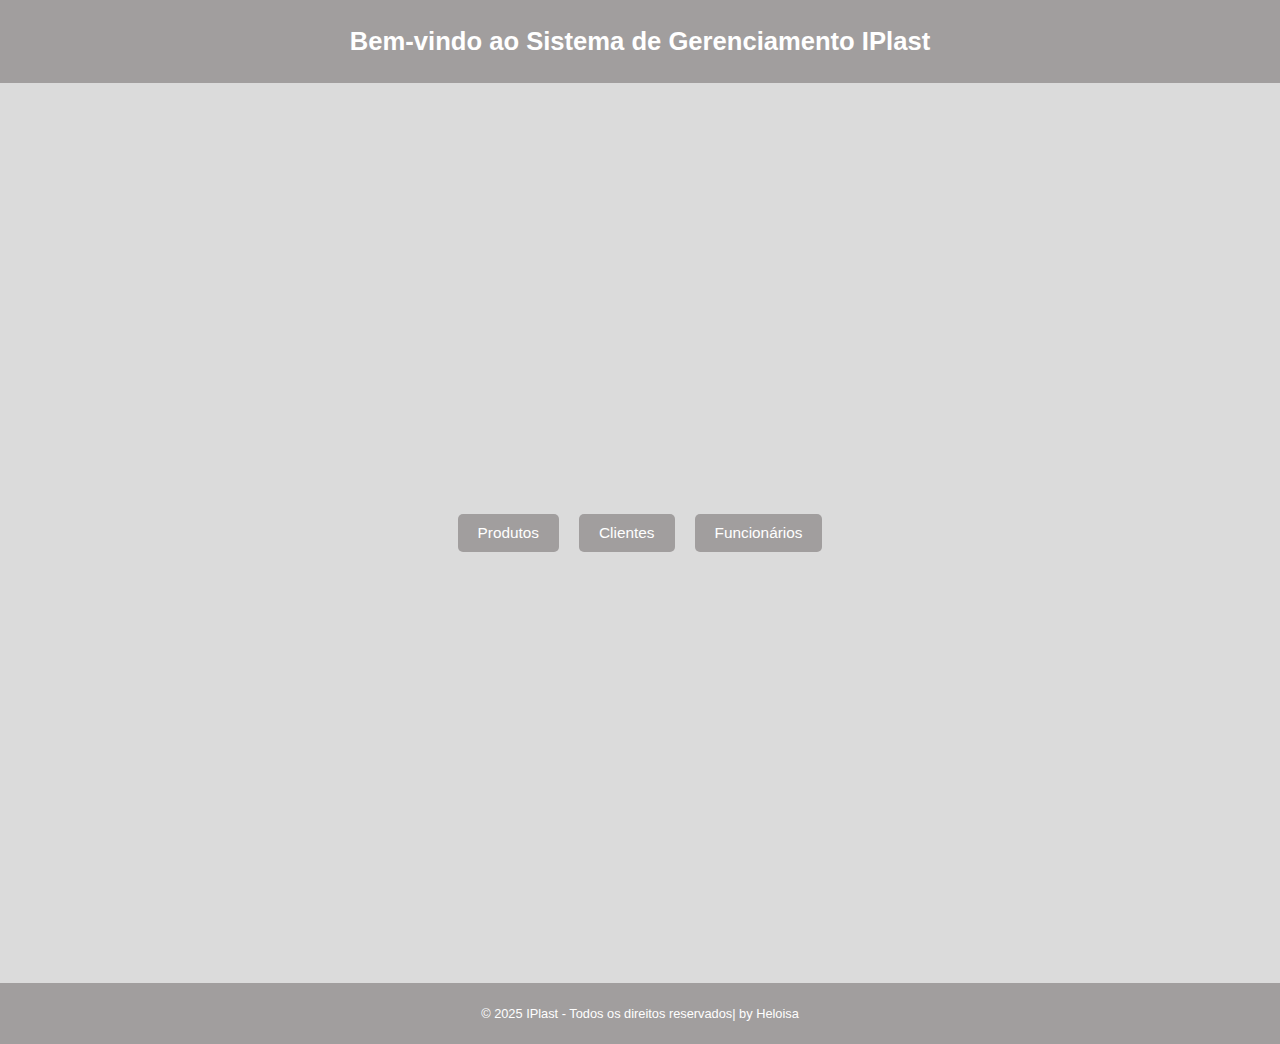
<file: index.html>
<!DOCTYPE html>
<html lang="en">
<head>
  <meta charset="UTF-8">
  <meta name="viewport" content="width=device-width, initial-scale=1.0">
  <title>Gerenciamento IPlast</title>
  <link rel="stylesheet" href="header.css">
  <link rel="stylesheet" href="footer.css">
  <link rel="stylesheet" href="style.css">


</head>
<body>
  <header>
    <h1>Bem-vindo ao Sistema de Gerenciamento IPlast</h1>
  </header>
  <main>
    <div class="buttons-container">
        <a href="produtos.html"><button>Produtos</button></a>
        <a href="clientes.html"><button>Clientes</button></a>
        <a href="funcionarios.html"><button>Funcionários</button></a>
    </div>
  </main>
  <footer>
    <p>&copy; 2025 IPlast - Todos os direitos reservados| by Heloisa</p>
  </footer>
</body>
</html>
</file>
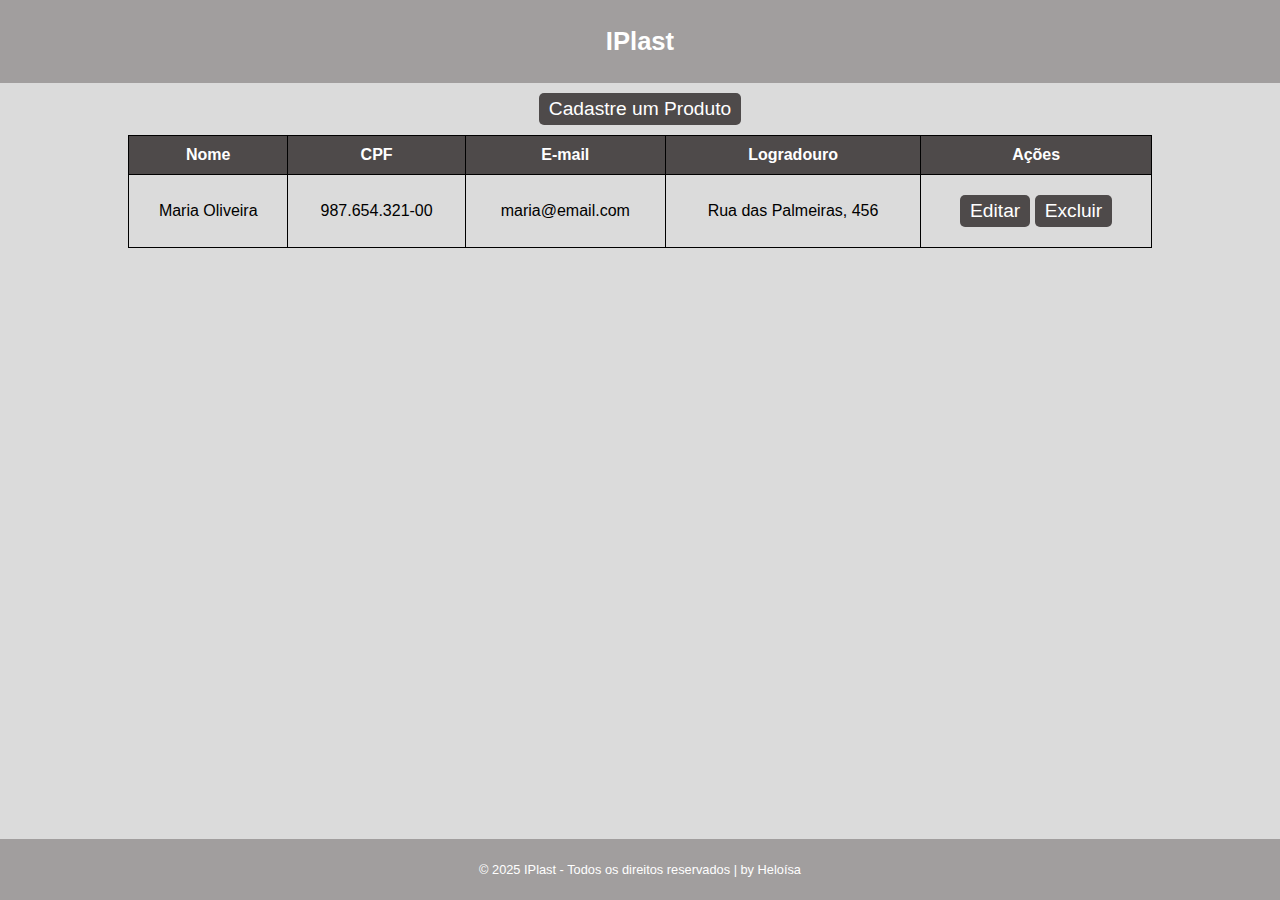
<file: clientes.html>
<!DOCTYPE html>
<html lang="pt-br">
<head>
    <meta charset="UTF-8">
    <meta name="viewport" content="width=device-width, initial-scale=1.0">
    <title>Clientes</title>
    <link rel="stylesheet" href="header.css">
    <link rel="stylesheet" href="footer.css">
    <link rel="stylesheet" href="style.css">
</head>
<body>
    <header>
        <h1>IPlast</h1>
    </header>
    <main>
        <button onclick="abrirModal()">Cadastre um Produto</button>
        <table id="tabela-clientes">
            <thead>
                <tr>
                    <th>Nome</th>
                    <th>CPF</th>
                    <th>E-mail</th>
                    <th>Logradouro</th>
                    <th>Ações</th>
                </tr>
            </thead>
            <tbody>
                <tr>
                    <td>Maria Oliveira</td>
                    <td>987.654.321-00</td>
                    <td>maria@email.com</td>
                    <td>Rua das Palmeiras, 456</td>
                    <td>
                        <button onclick="editarCliente(this)">Editar</button>
                        <button onclick="excluirCliente(this)">Excluir</button>
                    </td>
                </tr>
            </tbody>
        </table>
    </main>
    <footer>
        <p>&copy; 2025 IPlast - Todos os direitos reservados | by Heloísa</p>
    </footer>

    <div id="modal" class="modal">
        <div class="modal-content">
            <span class="close" onclick="fecharModal()">&times;</span>
            <h2>Cadastre um Produto</h2>
            <form>
                <table>
                    <tr>
                        <td><label for="nome">Nome:</label></td>
                        <td><input type="text" id="nome" name="nome" required></td>
                    </tr>
                    <tr>
                        <td><label for="cpf">CPF:</label></td>
                        <td><input type="text" id="cpf" name="cpf" required></td>
                    </tr>
                    <tr>
                        <td><label for="email">E-mail:</label></td>
                        <td><input type="email" id="email" name="email" required></td>
                    </tr>
                    <tr>
                        <td><label for="logradouro">Logradouro:</label></td>
                        <td><input type="text" id="logradouro" name="logradouro" required></td>
                    </tr>
                    <tr>
                        <td colspan="2" style="text-align: center;">
                            <button type="submit">Salvar</button>
                        </td>
                    </tr>
                </table>
            </form>
        </div>
    </div>

    <script>
        function abrirModal() {
           
            document.getElementById("modal").style.display = "block";
        }

        function fecharModal() {
            
            document.getElementById("modal").style.display = "none";
        }

        function editarCliente(botao) {
            alert("Editar cliente");
        }

        function excluirCliente(botao) {
            botao.parentNode.parentNode.remove();
        }
    </script>
</body>
</html>
</file>
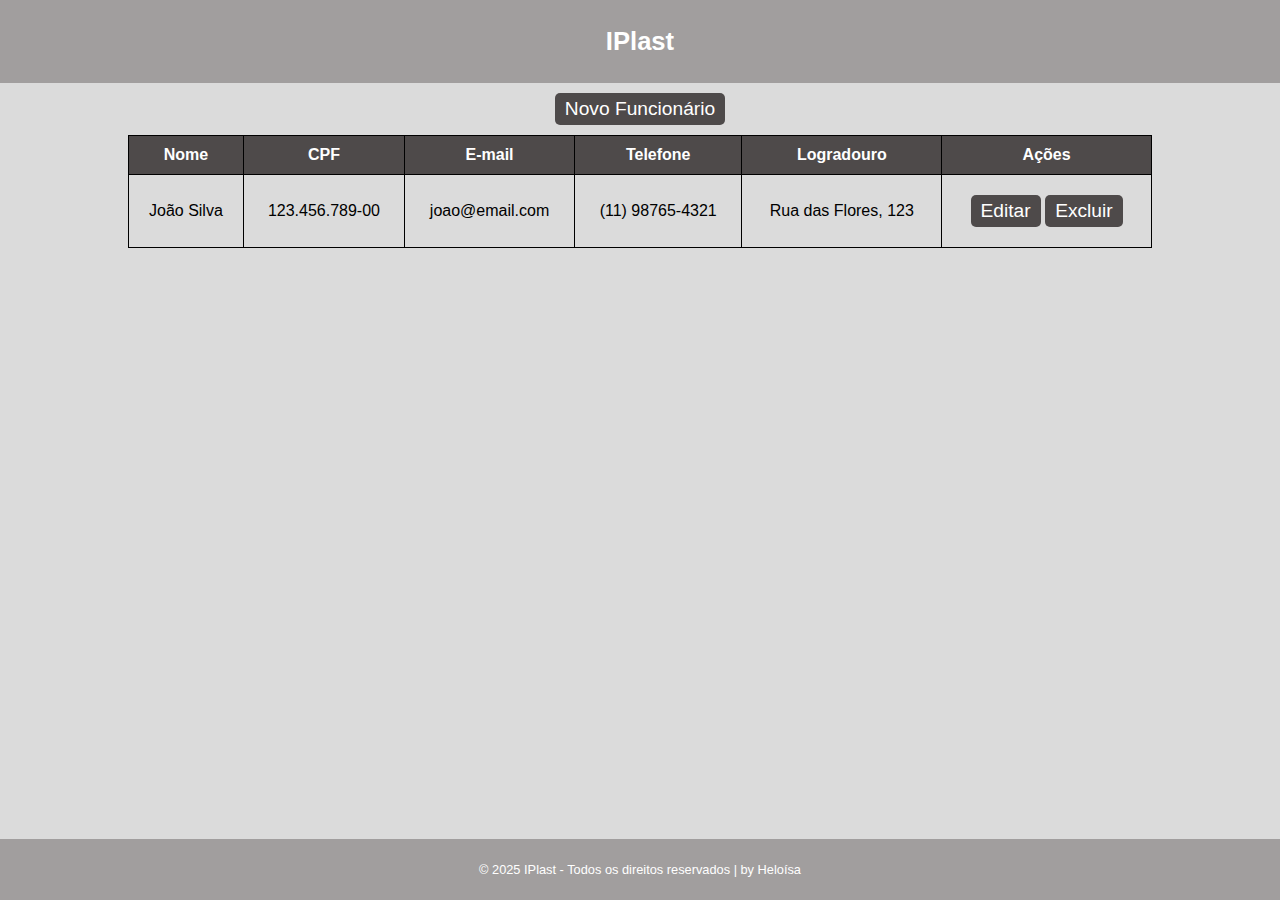
<file: funcionarios.html>
<!DOCTYPE html>
<html lang="pt-br">
<head>
    <meta charset="UTF-8">
    <meta name="viewport" content="width=device-width, initial-scale=1.0">
    <title>Funcionários</title>
    <link rel="stylesheet" href="header.css">
    <link rel="stylesheet" href="footer.css">
    <link rel="stylesheet" href="style.css">
</head>
<body>
    <header>
        <h1>IPlast</h1>
    </header>
    <main>
        <button onclick="abrirModal()">Novo Funcionário</button>
        <table id="tabela-funcionarios">
            <thead>
                <tr>
                    <th>Nome</th>
                    <th>CPF</th>
                    <th>E-mail</th>
                    <th>Telefone</th>
                    <th>Logradouro</th>
                    <th>Ações</th>
                </tr>
            </thead>
            <tbody>
                <tr>
                    <td>João Silva</td>
                    <td>123.456.789-00</td>
                    <td>joao@email.com</td>
                    <td>(11) 98765-4321</td>
                    <td>Rua das Flores, 123</td>
                    <td>
                        <button onclick="editarFuncionario(this)">Editar</button>
                        <button onclick="excluirFuncionario(this)">Excluir</button>
                    </td>
                </tr>
            </tbody>
        </table>
    </main>
    <footer>
        <p>&copy; 2025 IPlast - Todos os direitos reservados | by Heloísa</p>
    </footer>

    
    <div id="modal" class="modal">
        <div class="modal-content">
            <span class="close" onclick="fecharModal()">&times;</span>
            <h2>Cadastre um Funcionário</h2>
            <form>
                <table>
                    <tr>
                        <td><label for="nome">Nome:</label></td>
                        <td><input type="text" id="nome" name="nome" required></td>
                    </tr>
                    <tr>
                        <td><label for="cpf">CPF:</label></td>
                        <td><input type="text" id="cpf" name="cpf" required></td>
                    </tr>
                    <tr>
                        <td><label for="email">E-mail:</label></td>
                        <td><input type="email" id="email" name="email" required></td>
                    </tr>
                    <tr>
                        <td><label for="telefone">Telefone:</label></td>
                        <td><input type="tel" id="telefone" name="telefone" required></td>
                    </tr>
                    <tr>
                        <td><label for="logradouro">Logradouro:</label></td>
                        <td><input type="text" id="logradouro" name="logradouro" required></td>
                    </tr>
                    <tr>
                        <td colspan="2" style="text-align: center;">
                            <button type="submit">Salvar</button>
                        </td>
                    </tr>
                </table>
            </form>
        </div>
    </div>

    <script>
        function abrirModal() {
           
            document.getElementById("modal").style.display = "block";
        }

        function fecharModal() {
            
            document.getElementById("modal").style.display = "none";
        }

        function editarFuncionario(botao) {
            alert("Editar funcionário");
        }

        function excluirFuncionario(botao) {
            botao.parentNode.parentNode.remove();
        }
    </script>
</body>
</html>
</file>
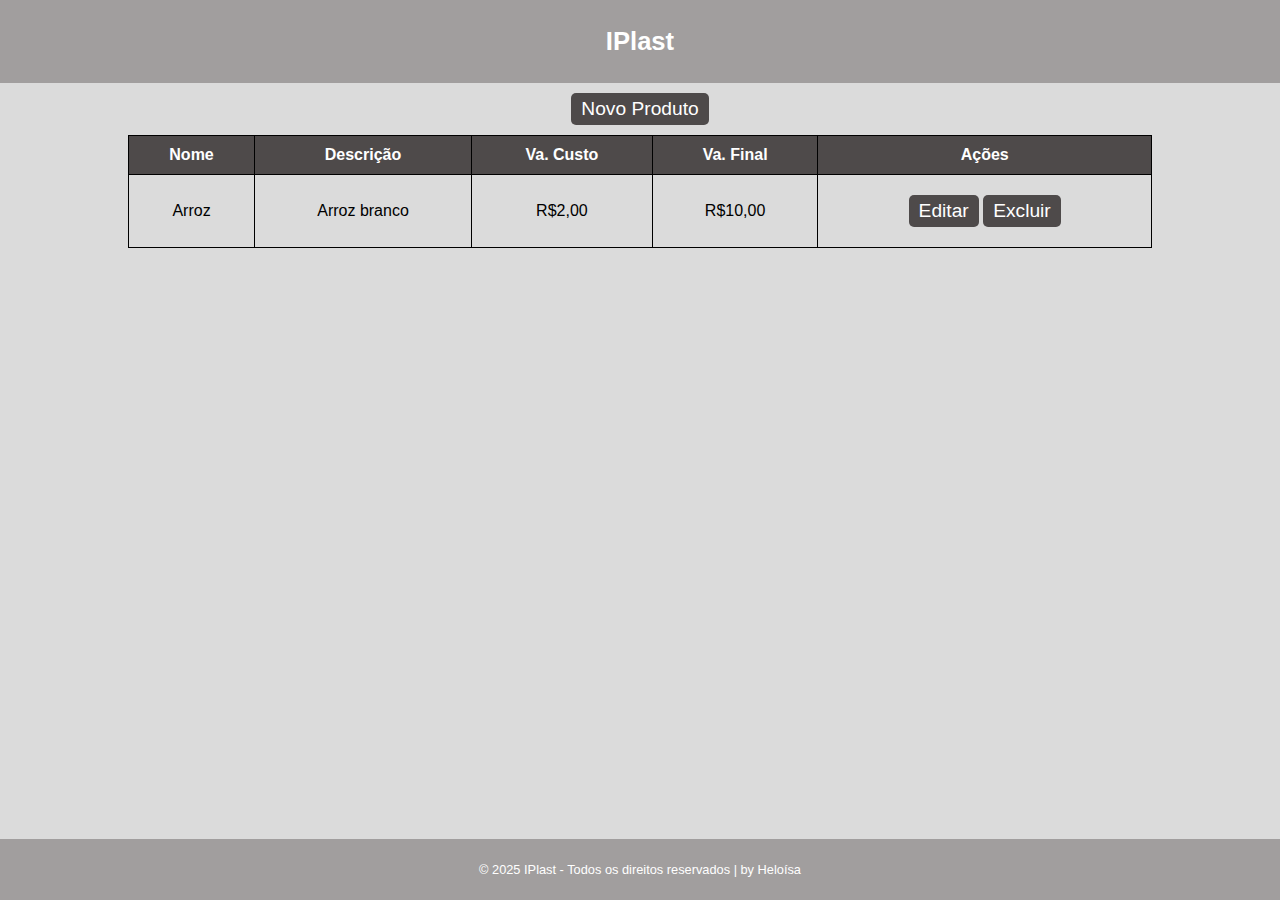
<file: produtos.html>
<!DOCTYPE html>
<html lang="pt-br">
<head>
    <meta charset="UTF-8">
    <meta name="viewport" content="width=device-width, initial-scale=1.0">
    <title>Produtos</title>
    <link rel="stylesheet" href="header.css">
    <link rel="stylesheet" href="footer.css">
    <link rel="stylesheet" href="style.css">
</head>
<body>
    <header>
        <h1>IPlast</h1>
    </header>
    <main>
        <button onclick="abrirModal()">Novo Produto</button>
        <table id="tabela-produtos">
            <thead>
                <tr>
                    <th>Nome</th>
                    <th>Descrição</th>
                    <th>Va. Custo</th>
                    <th>Va. Final</th>
                    <th>Ações</th>
                </tr>
            </thead>
            <tbody>
                <tr>
                    <td>Arroz</td>
                    <td>Arroz branco</td>
                    <td>R$2,00</td>
                    <td>R$10,00</td>
                    <td>
                        <button onclick="editarProduto(this)">Editar</button>
                        <button onclick="excluirProduto(this)">Excluir</button>
                    </td>
                </tr>
            </tbody>
        </table>
    </main>
    <footer>
        <p>&copy; 2025 IPlast - Todos os direitos reservados | by Heloísa</p>
    </footer>

    
    <div id="modal" class="modal">
        <div class="modal-content">
            <span class="close" onclick="fecharModal()">&times;</span>
            <h2>Cadastre um Produto</h2>
            <form>
                <table>
                    <tr>
                        <td><label for="nome">Nome:</label></td>
                        <td><input type="text" id="nome" name="nome" required></td>
                    </tr>
                    <tr>
                        <td><label for="descricao">Descrição:</label></td>
                        <td><input type="text" id="descricao" name="descricao" required></td>
                    </tr>
                    <tr>
                        <td><label for="valorCusto">Valor Custo:</label></td>
                        <td><input type="number" id="valorCusto" name="valorCusto" required></td>
                    </tr>
                    <tr>
                        <td><label for="valorFinal">Valor Final:</label></td>
                        <td><input type="number" id="valorFinal" name="valorFinal" required></td>
                    </tr>
                    <tr>
                        <td colspan="2" style="text-align: center;">
                            <button type="submit">Salvar</button>
                        </td>
                    </tr>
                </table>
            </form>
        </div>
    </div>

    <script>
        function abrirModal() {
            
            document.getElementById("modal").style.display = "block";
        }

        function fecharModal() {
            
            document.getElementById("modal").style.display = "none";
        }

        function adicionarProduto() {
            alert("Adicionar produto");
        }

        function editarProduto(botao) {
            alert("Editar produto");
        }

        function excluirProduto(botao) {
            botao.parentNode.parentNode.remove();
        }
    </script>
</body>
</html>
</file>
<file: header.css>
header {
    background: rgb(161, 158, 158);
    color: white;
    font-size: 1vw;
    font-family: Arial, Helvetica, sans-serif;
    text-align: center;
    padding: 10px 0;
  }
</file>
<file: footer.css>
footer {
    background: rgb(161, 158, 158);
    color: white;
    font-size: 1vw;
    font-family: Arial, Helvetica, sans-serif;
    text-align: center;
    padding: 10px 0;
  }
</file>
<file: style.css>
body {
    background: rgb(219, 219, 219);
    margin: 0;
    font-family: Arial, Helvetica, sans-serif;
  }
  
  .buttons-container {
    display: flex;
    justify-content: center;
    align-items: center;
    height: 100vh;
  }
  
  .buttons-container button {
    background-color: rgb(161, 158, 158);
    color: white;
    border: none;
    padding: 10px 20px;
    margin: 10px;
    font-size: 1.2vw;
    cursor: pointer;
    border-radius: 5px;
    transition: background-color 0.3s ease;
  }
  
  .buttons-container button:hover {
    background-color: rgb(120, 120, 120);
  }
  body {
    display: flex;
    flex-direction: column;
    min-height: 100vh;
    margin: 0;
    font-family: Arial, sans-serif;
}

main {
    flex: 1;
    text-align: center;
}

button {
    margin: 10px 0; 
    padding: 5px 10px; 
    font-size: 1.2rem; 
    background-color:rgb(78, 74, 74);; 
    color: white;
    border: none;
    border-radius: 5px;
    cursor: pointer;
    transition: background-color 0.3s ease;
}

button:hover {
    background-color: #696969; 
}

table {
    width: 80%;
    margin: auto;
    border-collapse: collapse;
}

th, td {
    border: 1px solid #000;
    padding: 10px;
}

th {
    background: rgb(78, 74, 74);
    color: white;
}
.modal {
    display: none;
    position: fixed;
    z-index: 1;
    left: 0;
    top: 0;
    width: 100%;
    height: 100%;
    overflow: auto;
    background-color: rgba(0, 0, 0, 0.4); 
}

.modal-content {
    background-color: white;
    margin: 15% auto;
    padding: 20px;
    border: 1px solid #888;
    width: 50%;
    border-radius: 10px;
    text-align: left;
}

.close {
    color: #aaa;
    float: right;
    font-size: 28px;
    font-weight: bold;
    cursor: pointer;
}

.close:hover,
.close:focus {
    color: black;
    text-decoration: none;
    cursor: pointer;
}
.modal {
    display: none; 
    position: fixed;
    z-index: 1;
    left: 0;
    top: 0;
    width: 100%;
    height: 100%;
    overflow: auto;
    background-color: rgba(0, 0, 0, 0.4); 
}

.modal-content {
    background-color: white;
    margin: 10% auto;
    padding: 20px;
    border: 1px solid #888;
    width: 40%;
    border-radius: 10px;
    text-align: center;
}

.modal-content table {
    width: 100%;
    border-collapse: collapse;
}

.modal-content td {
    padding: 10px;
    text-align: left;
}

.close {
    color: #aaa;
    float: right;
    font-size: 28px;
    font-weight: bold;
    cursor: pointer;
}

.close:hover,
.close:focus {
    color: black;
    text-decoration: none;
    cursor: pointer;
}
</file>
